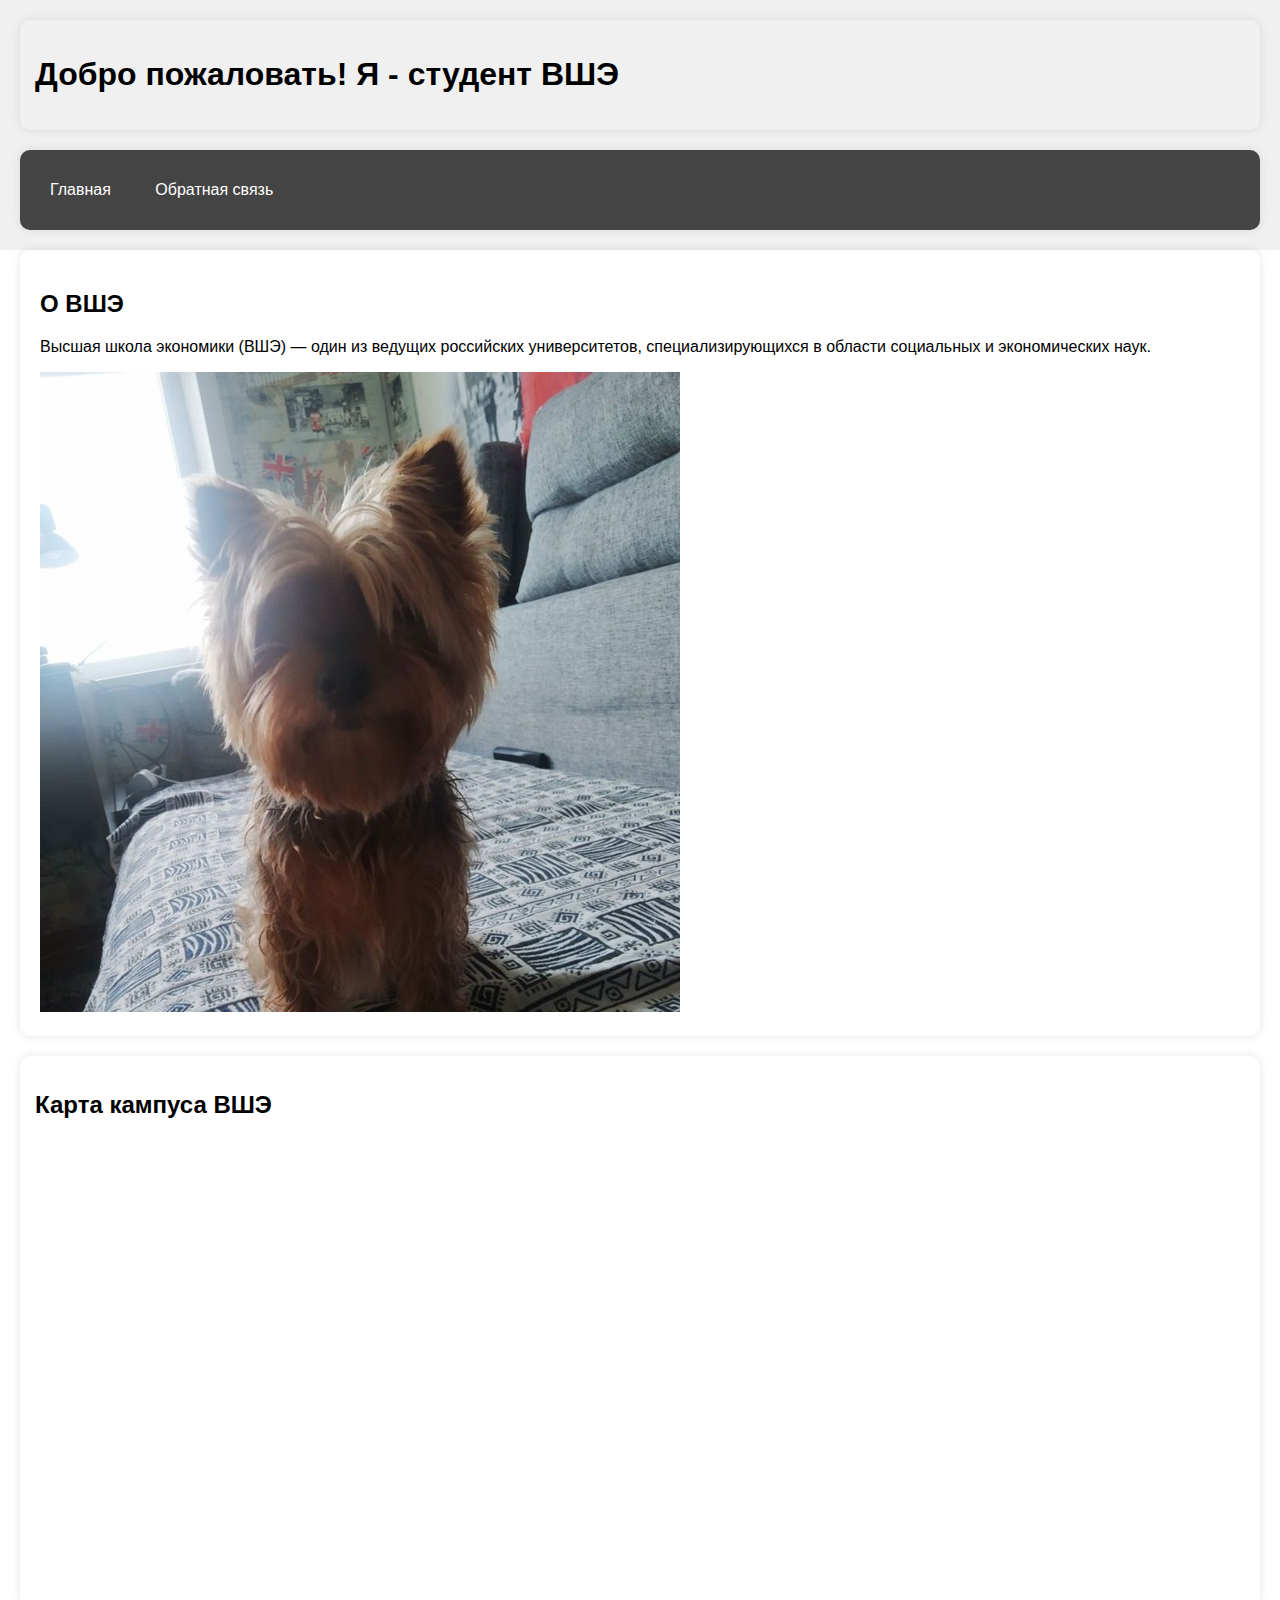
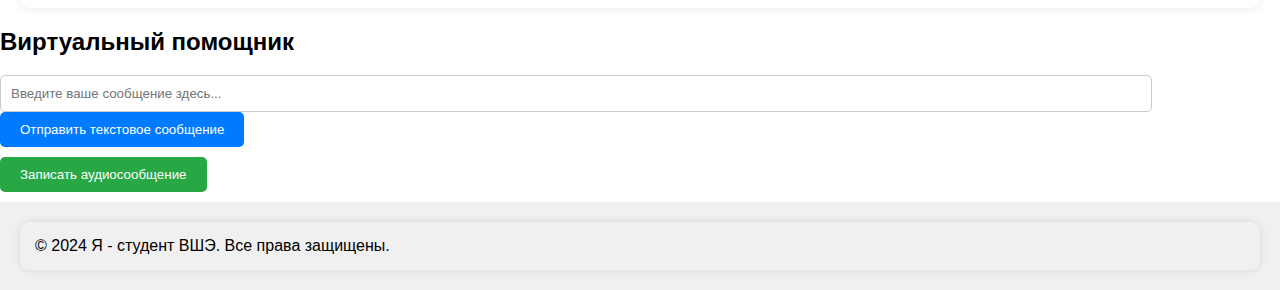
<file: index.html>
<!DOCTYPE html>
<html lang="ru">
<head>
    <meta charset="UTF-8">
    <meta name="viewport" content="width=device-width, initial-scale=1.0">
    <link rel="stylesheet" href="styles.css">
    <title>Я - студент ВШЭ</title>
</head>
<body>

    <header class="header">
        <h1 class="glitch">Добро пожаловать! Я - студент ВШЭ</h1>
    </header>

    <nav class="nav">
        <ul>
            <li><a href="#">Главная</a></li>
            <li><a href="contact.html">Обратная связь</a></li>
        </ul>
    </nav>

    <main class="main">
        <section class="info-section">
            <h2>О ВШЭ</h2>
            <p>Высшая школа экономики (ВШЭ) — один из ведущих российских университетов, специализирующихся в области социальных и экономических наук.</p>
            <img src="hse_logo.jpg" alt="Логотип ВШЭ">
        </section>

        <section class="map-section">
            <h2>Карта кампуса ВШЭ</h2>

            <iframe
                src="https://www.google.com/maps/embed?pb=!1m18!1m12!1m3!1d2244.477348081471!2d37.623129815462976!3d55.75582198055318!2m3!1f0!2f0!3f0!3m2!1i1024!2i768!4f13.1!3m3!1m2!1s0x4696310f73f63a7b%3A0x2b6126ad4900f08!2z0JzQvtGB0LrQstCw0Y8g0L_QtdGA0YLQvtC70LXQtSDQnNC-0YHQutCy0LAsINCc0L7RgdC60LLQuNGP!5e0!3m2!1sru!2sru!4v1614953910345!5m2!1sru!2sru"
                width="600"
                height="450"
                frameborder="0"
                style="border:0;"
                allowfullscreen=""
                aria-hidden="false"
                tabindex="0">
            </iframe>
        </section>



<!-- Добавляем секцию для виртуального помощника -->
    <section class="assistant-section">
        <h2>Виртуальный помощник</h2>

        <!-- Форма для текстовых сообщений -->
        <form id="textForm">
            <input type="text" id="textInput" placeholder="Введите ваше сообщение здесь...">
            <input type="submit" value="Отправить текстовое сообщение">
        </form>

        <button id="recordButton">Записать аудиосообщение</button>
        <audio id="audioPlayback" controls hidden></audio>
    </section>
    </main>

    <footer class="footer">
        <p class="footer-text">&copy; 2024 Я - студент ВШЭ. Все права защищены.</p>
    </footer>

<script src="scripts.js"></script>
</body>
</html>
</file>
<file: styles.css>
body {
    font-family: 'Arial', sans-serif;
    background-color: #f0f0f0;
    margin: 0;
}

.header, .nav, .info-section, .map-section, .footer {
    margin: 20px;
    padding: 15px;
    border-radius: 10px; /* Закругляем углы блоков */
    box-shadow: 0px 0px 10px rgba(0, 0, 0, 0.1); /* Добавляем тень для наглядности */
}

/* Стили для блоков main и nav */
.main {
    background: #f9f9f9;
}

.nav ul {
    list-style-type: none;
    padding: 0;
}

.nav li {
    display: inline;
    margin-right: 10px;
}

.nav a {
    text-decoration: none;
}

/* Ваши остальные CSS-стили... */
#header {
    background-color: #333;
    color: #fff;
}

.glitch {
    font-size: 2em;
    position: relative;
    animation: glitch 1s infinite linear alternate-reverse;
}


.float-image {
    float: left; /* Для обтекания справа */
    margin-right: 20px; /* Отступ справа от текста */
    border-radius: 10px; /* Если вы хотите закруглить углы изображения */
}


@keyframes glitch {
    0% {
        transform: translate(0);
    }
    25% {
        transform: translate(-5px, 5px);
    }
    50% {
        transform: translate(5px, -5px);
    }
    75% {
        transform: translate(-5px, 5px);
    }
    100% {
        transform: translate(0);
    }
}

.nav {
    background-color: #444 !important;
    color: #fff;
}

.nav ul {
    list-style: none;
    padding: 0;
}

.nav a {
    text-decoration: none;
    color: #fff;
    margin: 0 15px;
}

.main {
    background-color: #fff;
    margin: 20px 0;
}

.info-section,
.contact-section {
    padding: 20px;
}

css
/* Стили для секции виртуального помощника */
.assistant-section {
    background-color: #f3f3f3; /* Задаем цвет фона */
    padding: 20px; /* Добавляем внутренние отступы */
    margin-top: 20px; /* Добавляем внешний отступ сверху */
    border-radius: 10px; /* Скругляем углы */
}

/* Стили для формы текстового ввода */
#textForm {
    margin-bottom: 10px; /* Добавляем внешний отступ снизу */
}

#textForm input[type="text"] {
    width: calc(100% - 150px); /* Задаем ширину, вычитаем ширину кнопки */
    padding: 10px; /* Добавляем внутренние отступы */
    margin-right: 10px; /* Добавляем внешний отступ справа */
    border: 1px solid #ccc; /* Задаем стиль границы */
    border-radius: 5px; /* Скругляем углы */
}

#textForm input[type="submit"] {
    padding: 10px 20px; /* Добавляем внутренние отступы */
    background-color: #007bff; /* Задаем цвет фона */
    color: white; /* Задаем цвет текста */
    border: none; /* Убираем границу */
    border-radius: 5px; /* Скругляем углы */
    cursor: pointer; /* Изменяем курсор при наведении */
}

/* Стили для кнопки записи аудиосообщения */
#recordButton {
    padding: 10px 20px; /* Добавляем внутренние отступы */
    background-color: #28a745; /* Задаем цвет фона */
    color: white; /* Задаем цвет текста */
    border: none; /* Убираем границу */
    border-radius: 5px; /* Скругляем углы */
    cursor: pointer; /* Изменяем курсор при наведении */
    margin-bottom: 10px; /* Добавляем внешний отступ снизу */
}

#recordButton:active {
    background-color: #218838; /* Смена цвета фона при клике */
}

/* Стили для аудио-плеера */
#audioPlayback {
    width: 100%; /* Задаем ширину */
    margin-top: 10px; /* Добавляем внешний отступ сверху */
}


img {
    max-width: 100%;
    height: auto;
}

#footer {
    background-color: #333;
    color: #fff;
    position: fixed;
    bottom: 0;
    width: 100%;
    padding: 10px 0;
}

.footer-text {
    margin: 0;
}
</file>
